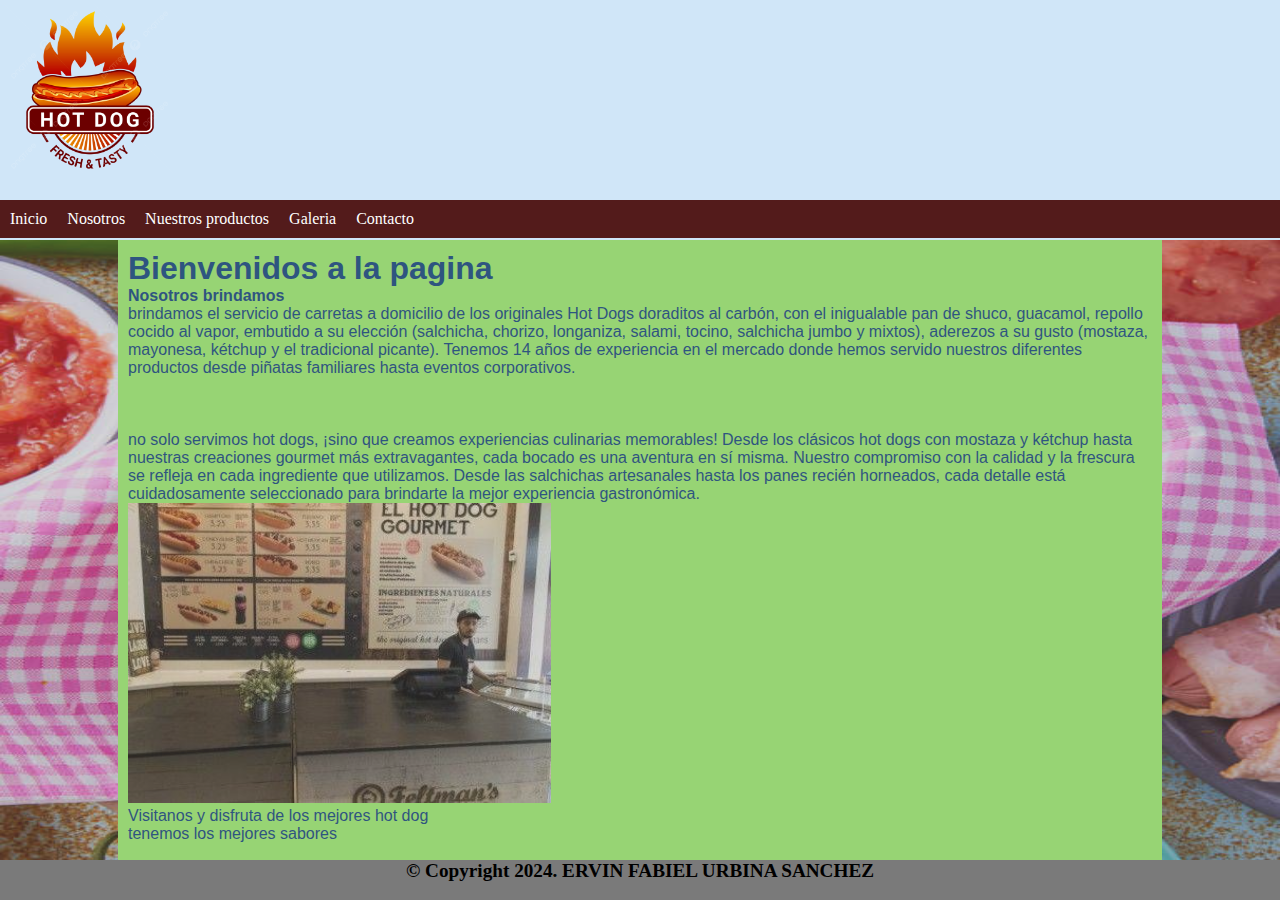
<file: index.html>
<!DOCTYPE html>
<html lang="en">
<head>
    <meta charset="UTF-8">
    <meta name="viewport" content="width=device-width, initial-scale=1.0">
    <link rel="stylesheet" href="css/style.css">
    <title>Practica 7</title>
</head>
<body>
    <div id="encabezado">
        <div id="menu">
            <ul>
                <li><a href="index.html" title="Página principal">Inicio</a></li>
                <li><a href="nosotros.html" title="Descripcion del negocio">Nosotros</a></li>
                <li><a href="catalogo.html" title="Catálogo">Nuestros productos</a></li>
                <li><a href="galeria.html" title="Fotos">Galeria</a></li>
                <li><a href="contacto.html" title="Nuestros datos">Contacto</a></li>
            </ul>
        </div>
    </div>
    <div class="areaPrincipal">
        <div id="datos">
            <h1><b>Bienvenidos a la pagina </b></h1>
            <p><b>Nosotros brindamos</b></p>
            <p>brindamos el servicio de carretas a domicilio de los originales Hot Dogs doraditos al carbón, con el inigualable pan de shuco, guacamol, repollo cocido al vapor, embutido a su elección (salchicha, chorizo, longaniza, salami, tocino, salchicha jumbo y mixtos), aderezos a su gusto (mostaza, mayonesa, kétchup y el tradicional picante). 
              
              Tenemos 14 años de experiencia en el mercado donde hemos servido nuestros diferentes productos desde piñatas familiares hasta eventos corporativos.</p>
            <br>
            <br>
            <br>
            <p> no solo servimos hot dogs,
                 ¡sino que creamos experiencias culinarias memorables! Desde los clásicos hot dogs con mostaza y kétchup hasta nuestras creaciones gourmet más extravagantes, cada bocado es una aventura en sí misma.

                Nuestro compromiso con la calidad y la frescura se refleja en cada ingrediente que utilizamos. Desde las salchichas artesanales hasta los panes recién horneados, cada detalle está cuidadosamente seleccionado para brindarte la mejor experiencia gastronómica.</p>
                <img src="img/galeria6.jpg" height="300
                ">
            
            <br>
            <p>Visitanos y disfruta de los mejores hot dog</p>
            <p> tenemos los mejores sabores </p>
        </div>
    </div>
   <div class="piePagina">
    <p>&copy; Copyright 2024. ERVIN FABIEL URBINA SANCHEZ</p>
   </div>
</body>
</html>
</file>
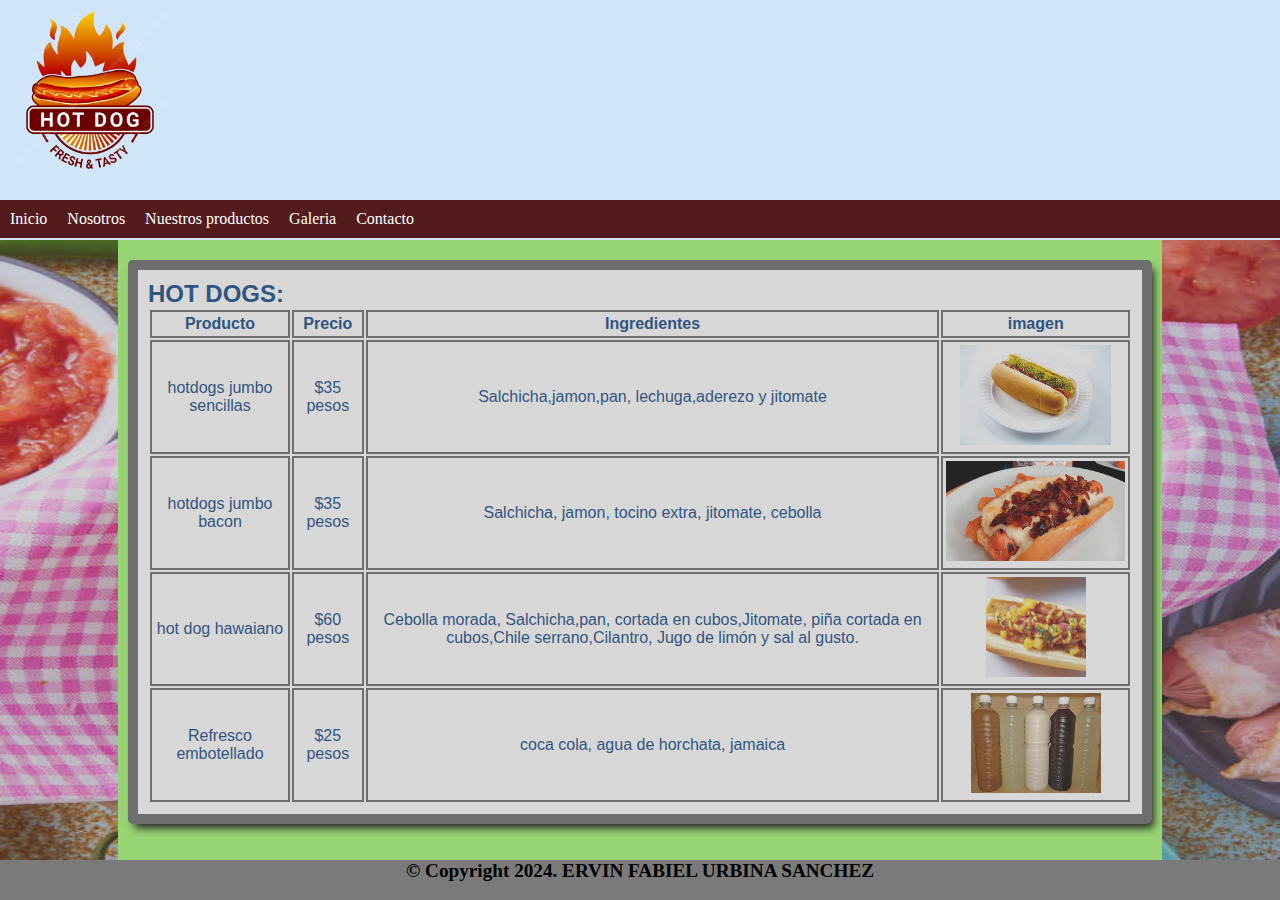
<file: catalogo.html>
<!DOCTYPE html>
<html lang="en">
<head>
    <meta charset="UTF-8">
    <meta name="viewport" content="width=device-width, initial-scale=1.0">
    <meta charset="UTF-8">
    <link rel="stylesheet" href="css/style.css">
    <title>productos</title>
</head>
<body>
    <div id="encabezado">
        <div id="menu">
            <ul>
                <li><a href="index.html" title="Página principal">Inicio</a></li>
                <li><a href="nosotros.html" title="Descripcion del negocio">Nosotros</a></li>
                <li><a href="catalogo.html" title="Catálogo">Nuestros productos</a></li>
                <li><a href="galeria.html" title="Fotos">Galeria</a></li>
                <li><a href="contacto.html" title="Nuestros datos">Contacto</a></li>
            </ul>
        </div>
    </div>
    <div class="areaPrincipal">
        <div id="datos">
            <main>
                <article>
                    <h2>HOT DOGS:</h2>
                    <table >
                        <tr>
                            <th>Producto</th>
                            <th>Precio</th>
                            <th>Ingredientes</th>
                            <th>imagen</th>
                        </tr>
                        <tr>
                            <td>hotdogs jumbo sencillas</td>
                            <td>$35 pesos</td>
                            <td>Salchicha,jamon,pan, lechuga,aderezo y jitomate</td>
                            <td><img src="img/catalogo1.jpg" height="100"></td>
                        </tr>
                        <tr>
                            <td>hotdogs jumbo bacon</td>
                            <td>$35 pesos</td>
                            <td>Salchicha, jamon, tocino extra, jitomate, cebolla</td>
                            <td><img src="img/catalogo2.jpg" height="100"></td>
                        </tr>
                        <tr>
                            <td>hot dog hawaiano</td>
                            <td>$60 pesos</td>
                            <td>Cebolla morada, Salchicha,pan, cortada en cubos,Jitomate, piña cortada en cubos,Chile serrano,Cilantro, Jugo de limón y sal al gusto.</td>
                            <td><img src="img/catalogo3.png" height="100"></td>
                        </tr>
                        <tr>
                            <td>Refresco embotellado</td>
                            <td>$25 pesos</td>
                            <td>coca cola, agua de horchata, jamaica</td>
                            <td><img src="img/catalogo4.jpg" height="100"></td>
                        </tr>
                        
                    </table>
        </div>
    </div>
   <div class="piePagina">
    
    <p>&copy; Copyright 2024. ERVIN FABIEL URBINA SANCHEZ</p>
   </div>
</body>
</html>
</file>
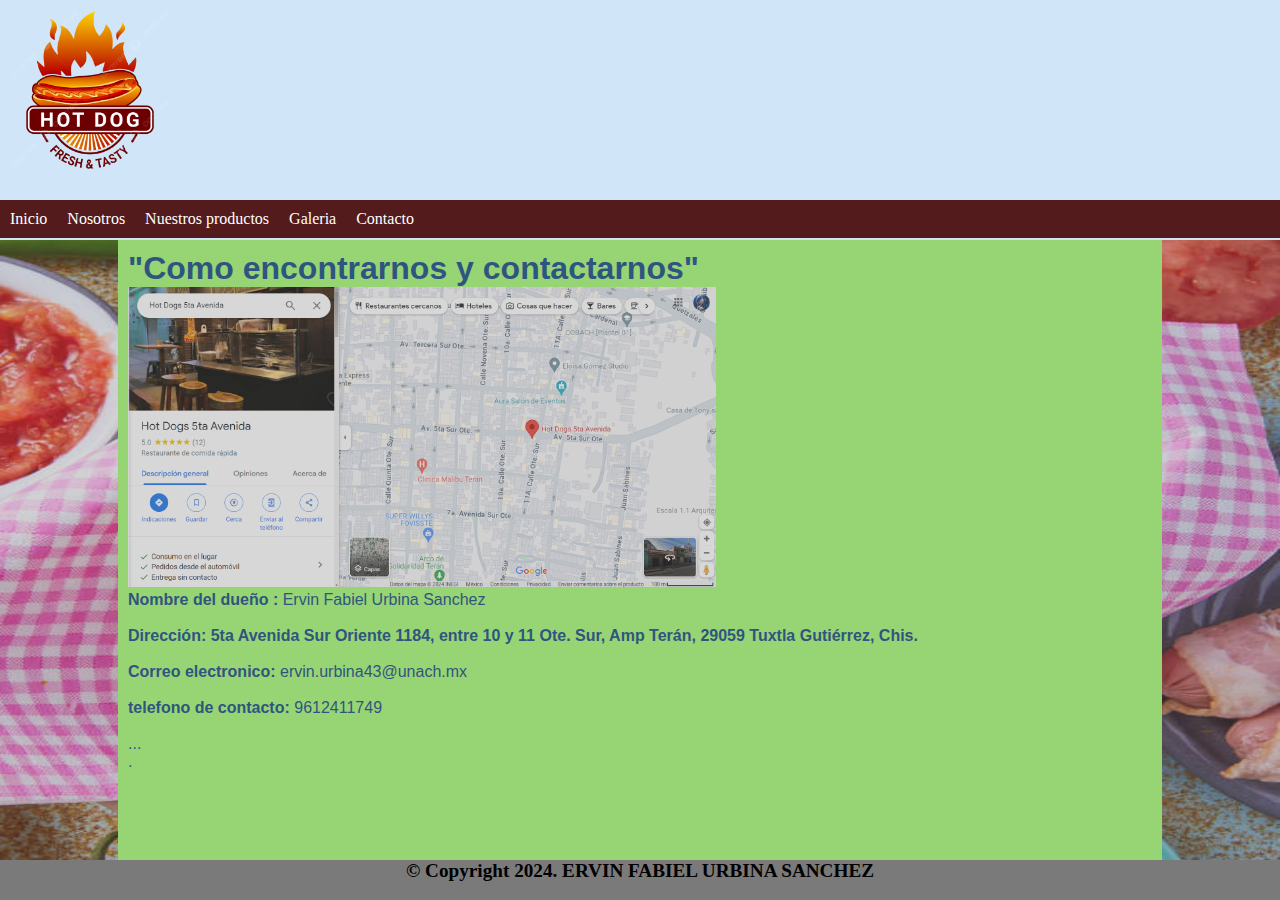
<file: contacto.html>
<!DOCTYPE html>
<html lang="en">
<head>
    <meta charset="UTF-8">
    <meta name="viewport" content="width=device-width, initial-scale=1.0">
    <link rel="stylesheet" href="css/style.css">
    <title>contacto</title>
</head>
<body>
    <div id="encabezado">
        <div id="menu">
            <ul>
                <li><a href="index.html" title="Página principal">Inicio</a></li>
                <li><a href="nosotros.html" title="Descripcion del negocio">Nosotros</a></li>
                <li><a href="catalogo.html" title="Catálogo">Nuestros productos</a></li>
                <li><a href="galeria.html" title="Fotos">Galeria</a></li>
                <li><a href="contacto.html" title="Nuestros datos">Contacto</a></li>
            </ul>
        </div>
    </div>
    <div class="areaPrincipal">
        <div id="datos">
            <h1>"Como encontrarnos y contactarnos"</h1>
            <img src="img/ubicacion.png"  height="300px">
            
                
                    <p><b>Nombre del dueño :</b> Ervin Fabiel Urbina Sanchez</p> 
                    <br>
                    <p> <b>Dirección: 5ta Avenida Sur Oriente 1184, entre 10 y 11 Ote. Sur, Amp Terán, 29059 Tuxtla Gutiérrez, Chis.</b></p>
                    <br>
                    <p><b>Correo electronico:</b> ervin.urbina43@unach.mx</p>
                    <br>
                    <p><b>telefono de contacto: </b>9612411749</p>
                    <br>
                    <p>...</p>.</p>
                        
        </div>
    </div>
   <div class="piePagina">
    
    <p>&copy; Copyright 2024. ERVIN FABIEL URBINA SANCHEZ</p>
   </div>
</file>
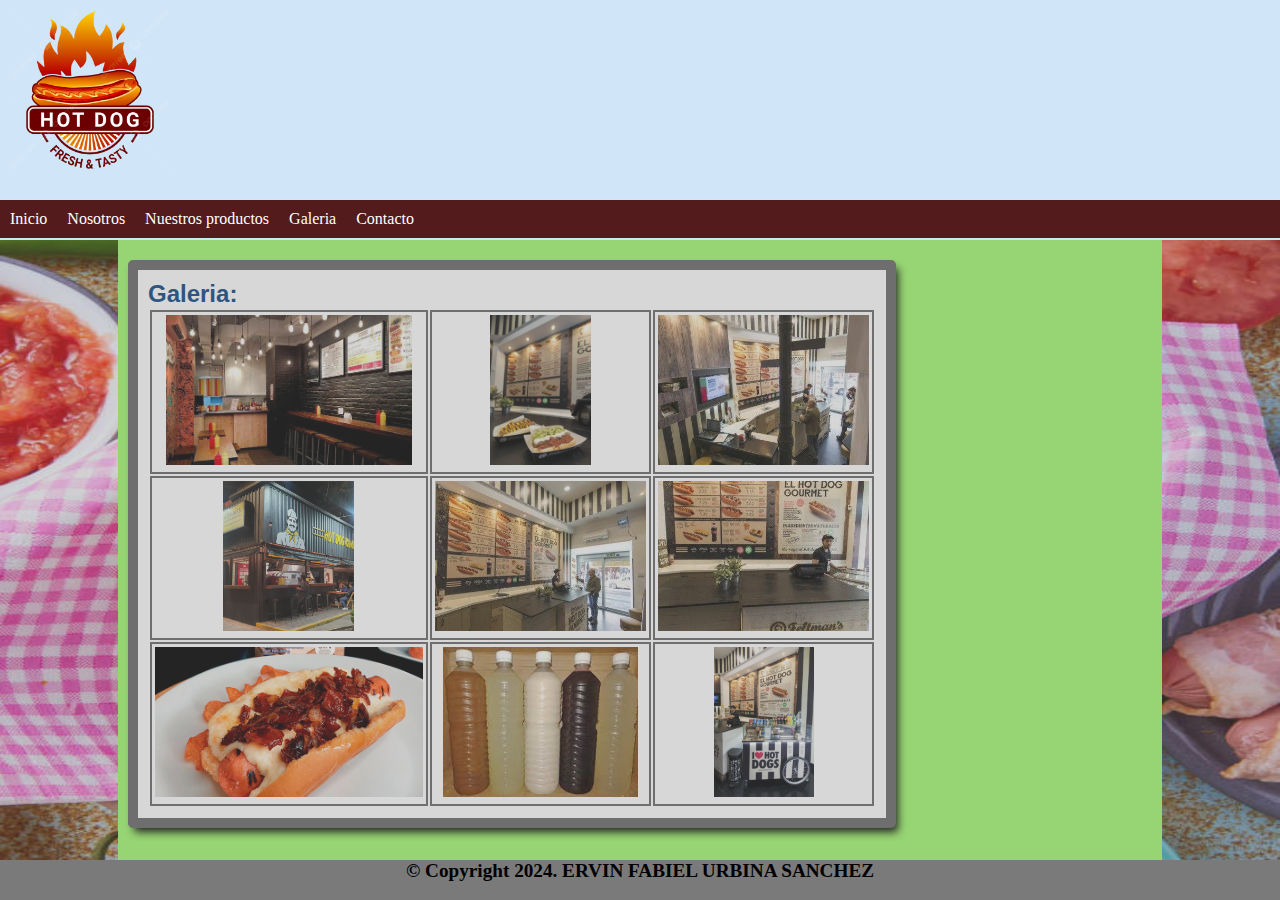
<file: galeria.html>
<!DOCTYPE html>
<html lang="en">
<head>
    <meta charset="UTF-8">
    <meta name="viewport" content="width=device-width, initial-scale=1.0">
    <link rel="stylesheet" href="css/style.css">
    <title>productos</title>
</head>
<body>
    <div id="encabezado">
        <div id="menu">
            <ul>
                <li><a href="index.html" title="Página principal">Inicio</a></li>
                <li><a href="nosotros.html" title="Descripcion del negocio">Nosotros</a></li>
                <li><a href="catalogo.html" title="Catálogo">Nuestros productos</a></li>
                <li><a href="galeria.html" title="Fotos">Galeria</a></li>
                <li><a href="contacto.html" title="Nuestros datos">Contacto</a></li>
            </ul>
        </div>
    </div>
    <div class="areaPrincipal">
        <div id="datos">
            <main>
                <article>
                    <h2>Galeria:</h2>
                    <table >
                        <tr>
                            <td><img src="img/galeria1.jpg" height="150"></td>
                            <td><img src="img/galeria3.jpg" height="150"></td>
                            <td><img src="img/galeria5.jpg" height="150"></td>
                        </tr>
                        <tr>
                            <td><img src="img/galeria2.jpg" height="150"></td>
                            <td><img src="img/galeria4.jpg" height="150"></td>
                            <td><img src="img/galeria6.jpg" height="150"></td>
                        </tr>
                        <tr>
                            <td><img src="img/catalogo2.jpg" height="150"></td>
                            <td><img src="img/catalogo4.jpg" height="150"></td>
                            <td><img src="img/galeria7.jpg" height="150"></td>
                        </tr>
                        
                        
                        
                    </table>
        </div>
    </div>
   <div class="piePagina">
    
    <p>&copy; Copyright 2024. ERVIN FABIEL URBINA SANCHEZ</p>
   </div>
</file>
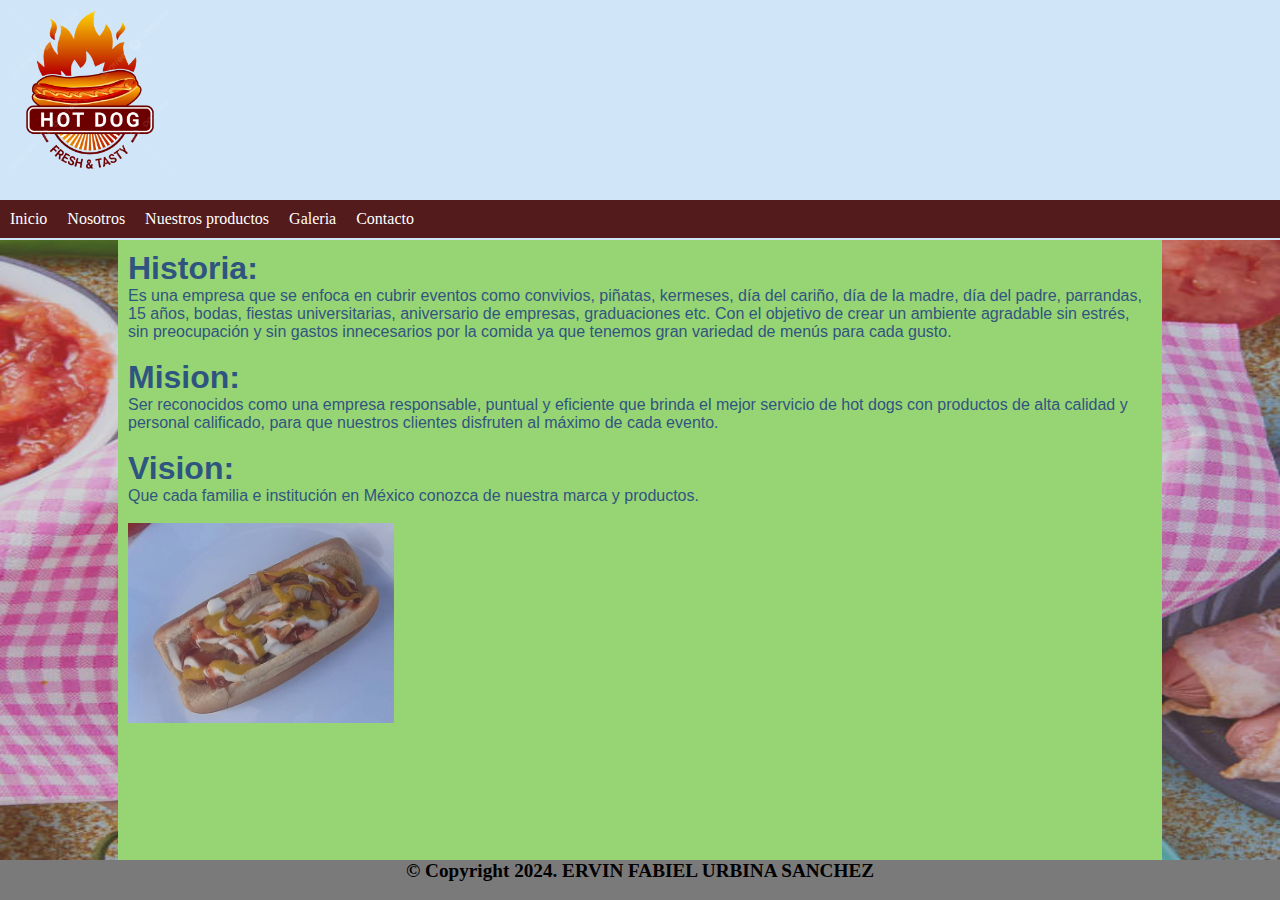
<file: nosotros.html>
<!DOCTYPE html>
<html lang="en">
<head>
    <meta charset="UTF-8">
    <meta name="viewport" content="width=device-width, initial-scale=1.0">
    <link rel="stylesheet" href="css/style.css">
    <title>nosotros</title>
</head>
<body>
    <div id="encabezado">
        <div id="menu">
            <ul>
                <li><a href="index.html" title="Página principal">Inicio</a></li>
                <li><a href="nosotros.html" title="Descripcion del negocio">Nosotros</a></li>
                <li><a href="catalogo.html" title="Catálogo">Nuestros productos</a></li>
                <li><a href="galeria.html" title="Fotos">Galeria</a></li>
                <li><a href="contacto.html" title="Nuestros datos">Contacto</a></li>
            </ul>
        </div>
    </div>
    <div class="areaPrincipal">
        <div id="datos">
            <h1><b>Historia:</b></h1>
            <p>Es una empresa que se enfoca en cubrir eventos como convivios, piñatas, kermeses, día del cariño, día de la madre, 
                día del padre, parrandas, 15 años, bodas, fiestas universitarias, aniversario de empresas, graduaciones etc. Con el objetivo de crear 
                un ambiente agradable sin estrés, 
                sin preocupación y sin gastos innecesarios por la comida ya que tenemos gran variedad de menús para cada gusto.</p>
                <br>
            <h1><b>Mision:</b></h1>
            <p>Ser reconocidos como una empresa responsable, puntual y eficiente que brinda el mejor servicio de
                 hot dogs con productos de alta calidad y personal calificado,
                 para que nuestros clientes disfruten al máximo de cada evento.</p>
            <br>
            <h1><b>Vision:</b></h1>
            <p>Que cada familia e institución en México conozca de nuestra marca y productos.</p>
            <br>
            <img src="img/imagen1.jpeg" height="200">

        </div>
    </div>
    <div class="piePagina">
        <p>&copy; Copyright 2024. ERVIN FABIEL URBINA SANCHEZ</p>
    </div>
</body>
</body>
</html>
</file>
<file: css/style.css>
*{
    margin: 0;
    padding: 0;
}
body{
    background-color: #7a7a7a;
}
.areaPrincipal {
    background-image: url("../img/fondo.jpg");
    background-repeat: no-repeat;
    width: 100%;
    height: auto;
    opacity: 0.7;
    -webkit-background-size: 100% 100%;
    -moz-background-size: 100% 100%;
    -moz-background-size: 100% 100% ;
    background-size: 100% 100% ;
}
#encabezado{
    background: #d0e6f8;
    height: 240px;
    text-align: center;
    background-image: url("../img/logo.png");
    background-repeat: no-repeat;
    background-size: 180px 180px;
}
.piePagina{
    
    text-align: center;
    font-size: 120%;
    font-weight: bold;


}
#menu{
    height: 40%;
    position: relative;
    top: 200px;
}
ul{
    list-style-type: none;
    margin: 0;
    padding: 0;
    overflow: hidden;
    background-color: #531b1b;
}
li{
    float: left;
}
li a{
    display: block;
    color: white;
    text-align: center;
    padding: 10px;
    text-decoration: none;
}
li a:hover{
    background-color: #111111;
}
#datos{
    width: 80%;
    background-color: #a4fb72;
    height: 600px;
    margin: auto;
    opacity: 1;
    color: #0f4683;
    padding: 10px;
    font-family: 'Segoe UI', Tahoma, Geneva, Verdana, sans-serif;
}
article {
	position: relative;
	background: white;
	padding: 10px;
	margin-top: 10px;
	border: 10px solid #696969;
	border-radius: 5px;
	-webkit-box-shadow: 4px 6px 9px -2px #000000; 
	box-shadow: 4px 6px 9px -2px #000000;
}
article {
	
	display: inline-block;
}article {
	float: left;
}

th, td{
	text-align: center;
	border: 2px solid #696969;
	padding: 3px;
}
</file>
